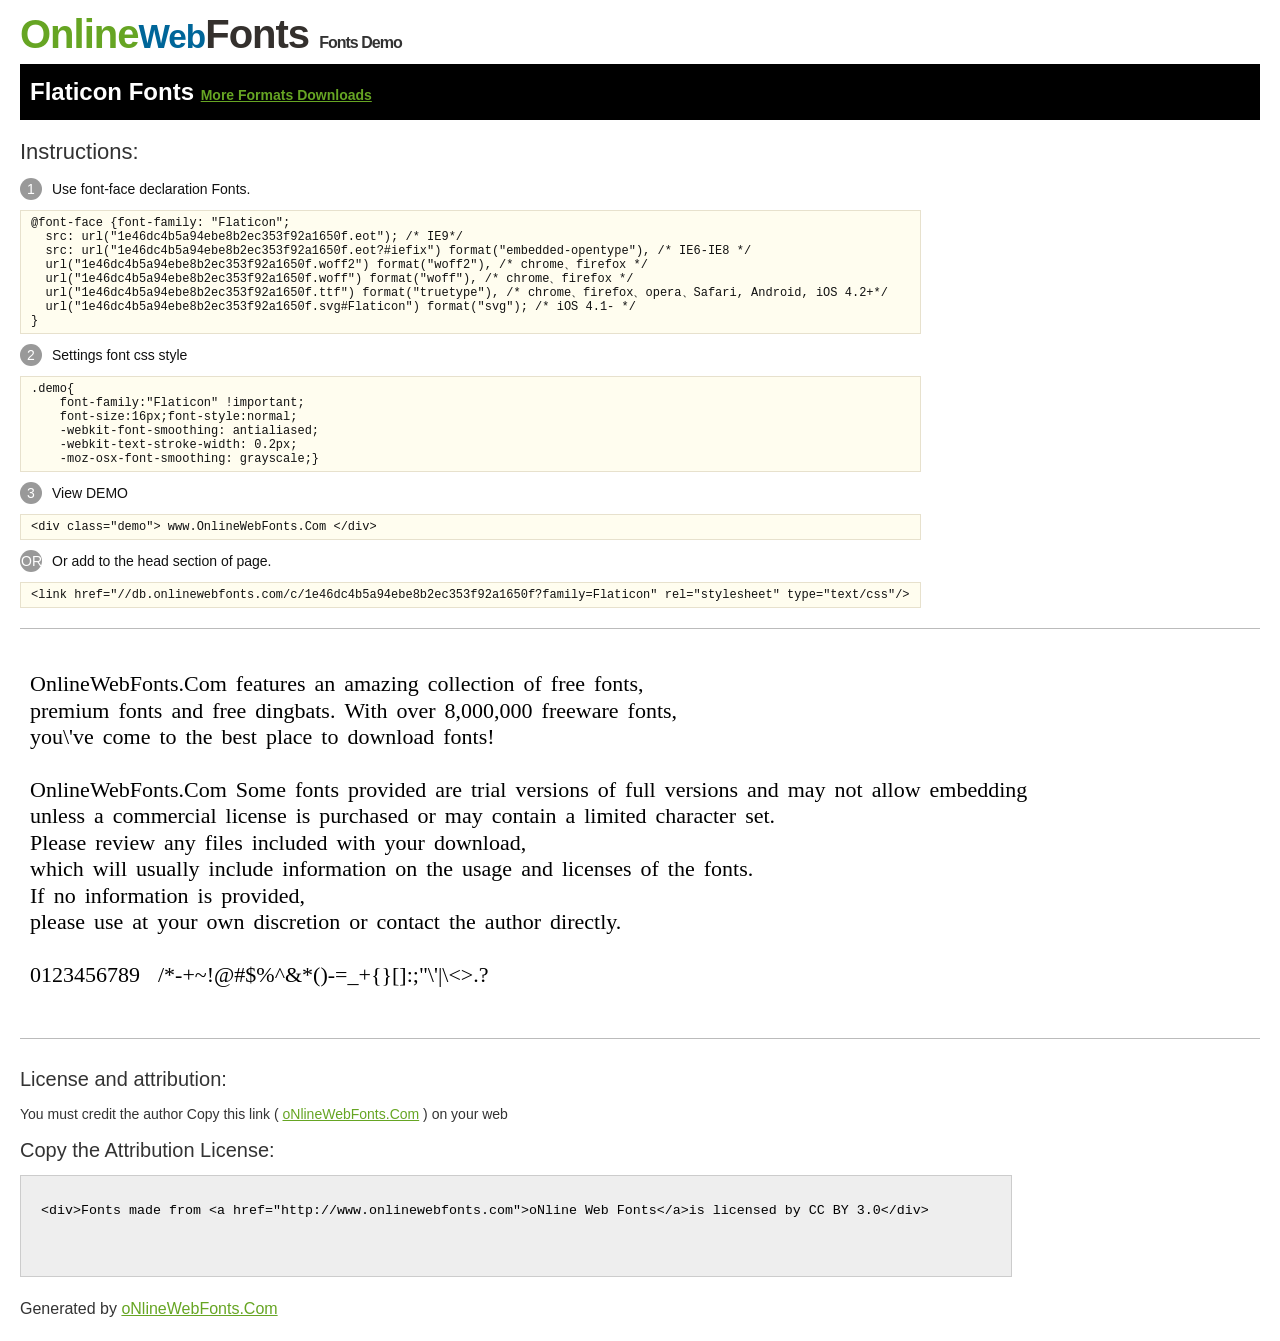
<file: assets/fonts/Flaticon/@font-face/Demo.html>
<!DOCTYPE html>
<html>
<head>
<meta charset="utf-8"/>
<title>Flaticon Font - OnlineWebFonts.COM</title>
<style type="text/css">
@font-face {font-family: "Flaticon";
  src: url("1e46dc4b5a94ebe8b2ec353f92a1650f.eot"); /* IE9*/
  src: url("1e46dc4b5a94ebe8b2ec353f92a1650f.eot?#iefix") format("embedded-opentype"), /* IE6-IE8 */
  url("1e46dc4b5a94ebe8b2ec353f92a1650f.woff2") format("woff2"), /* chrome、firefox */
  url("1e46dc4b5a94ebe8b2ec353f92a1650f.woff") format("woff"), /* chrome、firefox */
  url("1e46dc4b5a94ebe8b2ec353f92a1650f.ttf") format("truetype"), /* chrome、firefox、opera、Safari, Android, iOS 4.2+*/
  url("1e46dc4b5a94ebe8b2ec353f92a1650f.svg#Flaticon") format("svg"); /* iOS 4.1- */
}
*{margin:0;padding:0;list-style:none;}pre{border:solid 1px #e7e1cd;background-color:#fffdef;overflow:auto;font-size:12px;line-height:14px;margin-top:10px;margin-right:0;margin-bottom:10px;margin-left:0;padding-top:5px;padding-right:10px;padding-bottom:5px;padding-left:10px;}.demo pre{color:#000;line-height: 1.2em;font-family:"Flaticon"!important;font-size:22px;background-color:#FFF;border-top-width:0px;border-right-width:0px;border-bottom-width:0px;border-left-width:0px;}body{font-family:sans-serif;line-height:1.5;font-size:16px;padding:20px;color:#333;}:hover,:before,:after{-webkit-transition:all 0.1s ease-in;-moz-transition:all 0.1s ease-in;-ms-transition:all 0.1s ease-in;-o-transition:all 0.1s ease-in;transition:all 0.1s ease-in;}*{-moz-box-sizing:border-box;-webkit-box-sizing:border-box;box-sizing:border-box;margin:0;padding:0;}a{color:#66A523;}h1.logo{font-size:40px;letter-spacing:-1px;margin-top:-16px;}h1.logo strong{font-size:16px;font-family:sans-serif;color:#333;}h1.logo a{color:#34302d;text-decoration:none;}h1.logo a span{color:#66A523;}h1.logo a small{color:#006699;}.info{float:left;font-size:14px;margin-top:15px;}.info ul{margin-left:0px;color:#111;margin-bottom:20px;}.info .exs{font-size:12px;color:#666;margin-left:35px;display:block;}.info ul li{margin-top:10px;list-style:none;}.info .numno{color:#fff;border-radius:20px;padding:1px;display:inline-block;width:22px;height:22px;text-align:center;margin-right:10px;background-color:#999999;}.info ul strong{font-weight:normal;color:#000;}.info .inst{font-size:22px;margin-bottom:10px;}.demo{float:left;width:100%;height:auto;border-top-width:1px;border-top-style:solid;border-top-color:#bbb;border-bottom-width:1px;border-bottom-style:solid;border-bottom-color:#bbb;padding-bottom:10px;}.demo .demo_svg{float:left;height:auto;width:100px;margin-right:5px;margin-left:5px;margin-bottom:10px;}.demo .demo_svg i{float:left;height:80px;width:80px;text-align:center;font-size:40px;margin-left:10px;line-height:80px;color:#777;}.demo .demo_svg .code{float:left;height:20px;width:100%;overflow:hidden;text-align:center;line-height:20px;font-size:11px;color:#666;}.demo .demo_svg .txt{float:left;height:20px;width:100%;font-size:11px;text-align:center;white-space:nowrap;overflow:hidden;line-height:20px;}.demo .demo_svg:hover i{font-size:60px;color:#333;}.by{padding-top:15px;float:left;width:100%;margin-top:10px;margin-right:0;margin-bottom:10px;margin-left:0;}.by{margin-bottom:10px;font-size:20px;}.by .attr{font-size:14px;color:#333;padding-top:10px;padding-bottom:10px;}textarea{width:80%;height:auto;border:1px solid #CCC;resize:none;background:#EEE;padding:20px;float:left;margin-top:10px;line-height:30px;}#footer{float:left;width:100%;margin-top:10px;padding-bottom:20px;}h2{background-color:#000;padding-top:10px;padding-bottom:10px;padding-left:10px;color:#FFF;}
</style>
</head>
<body>
<h1 class="logo"> <a href="http://www.onlinewebfonts.com/"> <span>Online</span><small>Web</small>Fonts</a> <strong>Fonts Demo</strong></h1>
<h2>
Flaticon Fonts <a style="font-size:14px;" href="http://www.onlinewebfonts.com/download/1e46dc4b5a94ebe8b2ec353f92a1650f" target="_blank">More Formats Downloads</a></h2>
<div class="info">
  <div class="inst">Instructions:</div>
  <ul>
    <li>
      <p> <span class="numno">1</span>Use font-face declaration Fonts.<br />
        <span class="exs">
        <pre>
@font-face {font-family: "Flaticon";
  src: url("1e46dc4b5a94ebe8b2ec353f92a1650f.eot"); /* IE9*/
  src: url("1e46dc4b5a94ebe8b2ec353f92a1650f.eot?#iefix") format("embedded-opentype"), /* IE6-IE8 */
  url("1e46dc4b5a94ebe8b2ec353f92a1650f.woff2") format("woff2"), /* chrome、firefox */
  url("1e46dc4b5a94ebe8b2ec353f92a1650f.woff") format("woff"), /* chrome、firefox */
  url("1e46dc4b5a94ebe8b2ec353f92a1650f.ttf") format("truetype"), /* chrome、firefox、opera、Safari, Android, iOS 4.2+*/
  url("1e46dc4b5a94ebe8b2ec353f92a1650f.svg#Flaticon") format("svg"); /* iOS 4.1- */
}
</pre>
      </span> 
    </li>
    <li>
      <p> <span class="numno">2</span>Settings font css style <br />
      <span class="exs">
<pre>
.demo{
    font-family:"Flaticon" !important;
    font-size:16px;font-style:normal;
    -webkit-font-smoothing: antialiased;
    -webkit-text-stroke-width: 0.2px;
    -moz-osx-font-smoothing: grayscale;}
</pre>
      </span> 
    </li>
    <li>
      <p> <span class="numno">3</span>View DEMO <br />
      <span class="exs"><pre>
&lt;div class="demo"&gt; www.OnlineWebFonts.Com &lt;/div&gt;
</pre></span> 
    </li>
    <li>
      <p> <span class="numno">OR</span>Or add to the head section of page. <br />
      <span class="exs"><pre>
&lt;link href="//db.onlinewebfonts.com/c/1e46dc4b5a94ebe8b2ec353f92a1650f?family=Flaticon" rel="stylesheet" type="text/css"/&gt;
</pre></span> 
    </li>
  </ul>
</div>
<div class="demo">
<pre>

OnlineWebFonts.Com features an amazing collection of free fonts,
premium fonts and free dingbats. With over 8,000,000 freeware fonts, 
you\'ve come to the best place to download fonts! 

OnlineWebFonts.Com Some fonts provided are trial versions of full versions and may not allow embedding 
unless a commercial license is purchased or may contain a limited character set. 
Please review any files included with your download, 
which will usually include information on the usage and licenses of the fonts. 
If no information is provided, 
please use at your own discretion or contact the author directly. 

0123456789  /*-+~!@#$%^&*()-=_+{}[]:;"\'|\<>.?

</pre>
</div>

<div class="by">
<div class="by_title">License and attribution:</div>
<div class="attr">You must credit the author Copy this link ( <a href="http://www.onlinewebfonts.com" target="_blank">oNlineWebFonts.Com</a> ) on your web </div><div class="usetitle">Copy the Attribution License:</div>
<textarea onclick="this.focus();this.select();">&lt;div&gt;Fonts made from &lt;a href="http://www.onlinewebfonts.com"&gt;oNline Web Fonts&lt;/a&gt;is licensed by CC BY 3.0&lt;/div&gt;</textarea>
</div>
<div id="footer">
    <div>Generated by <a href="http://www.onlinewebfonts.com" target="_blank">oNlineWebFonts.Com</a></div>
</div>
</body>
</html>
</file>
